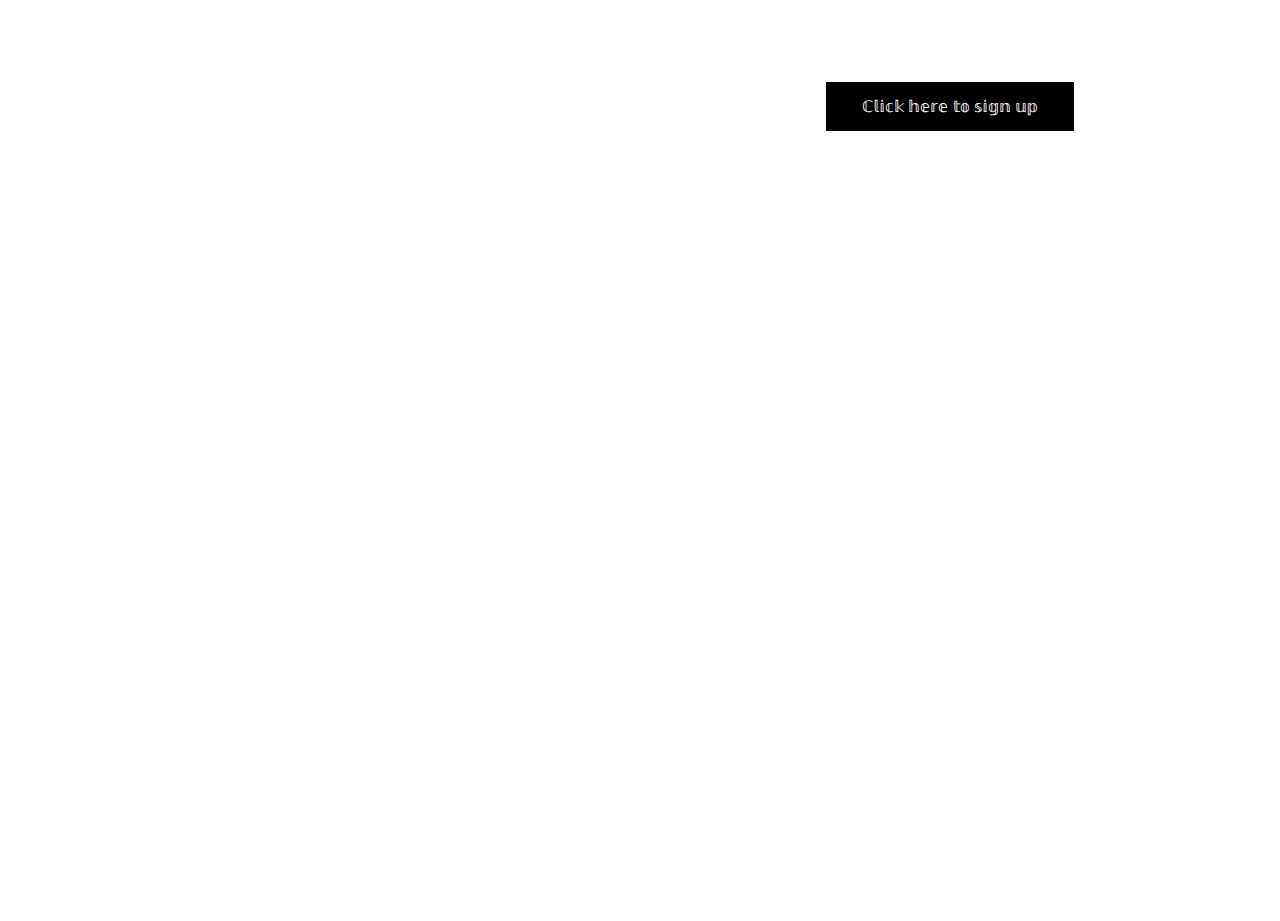
<file: templates/index.html>
<!doctype html>
<link href="/static/style.css" rel="stylesheet" type="text/css">
<head><title>Front page</title>
</head>
<body>
    <h1> 𝕎𝕖𝕝𝕔𝕠𝕞𝕖 𝕥𝕠 𝔻𝕖𝕒𝕥𝕙𝕚𝕦𝕤 </h1>

</html>
<style>
.button {
  background-color: Black;
  border: 0.1em white solid;
  color: white;
  padding: 15px 32px;
  text-align: center;
  text-decoration: none;
  display: inline-block;
  font-size: 16px;
  margin: 0px 825px;
  cursor: pointer;
}

.button {width: 250px;}

</style>
</head>
<body>

<form action="https://deathius.squidius.repl.co/signup">
<button class="button">ℂ𝕝𝕚𝕔𝕜 𝕙𝕖𝕣𝕖 𝕥𝕠 𝕤𝕚𝕘𝕟 𝕦𝕡</button>
</file>
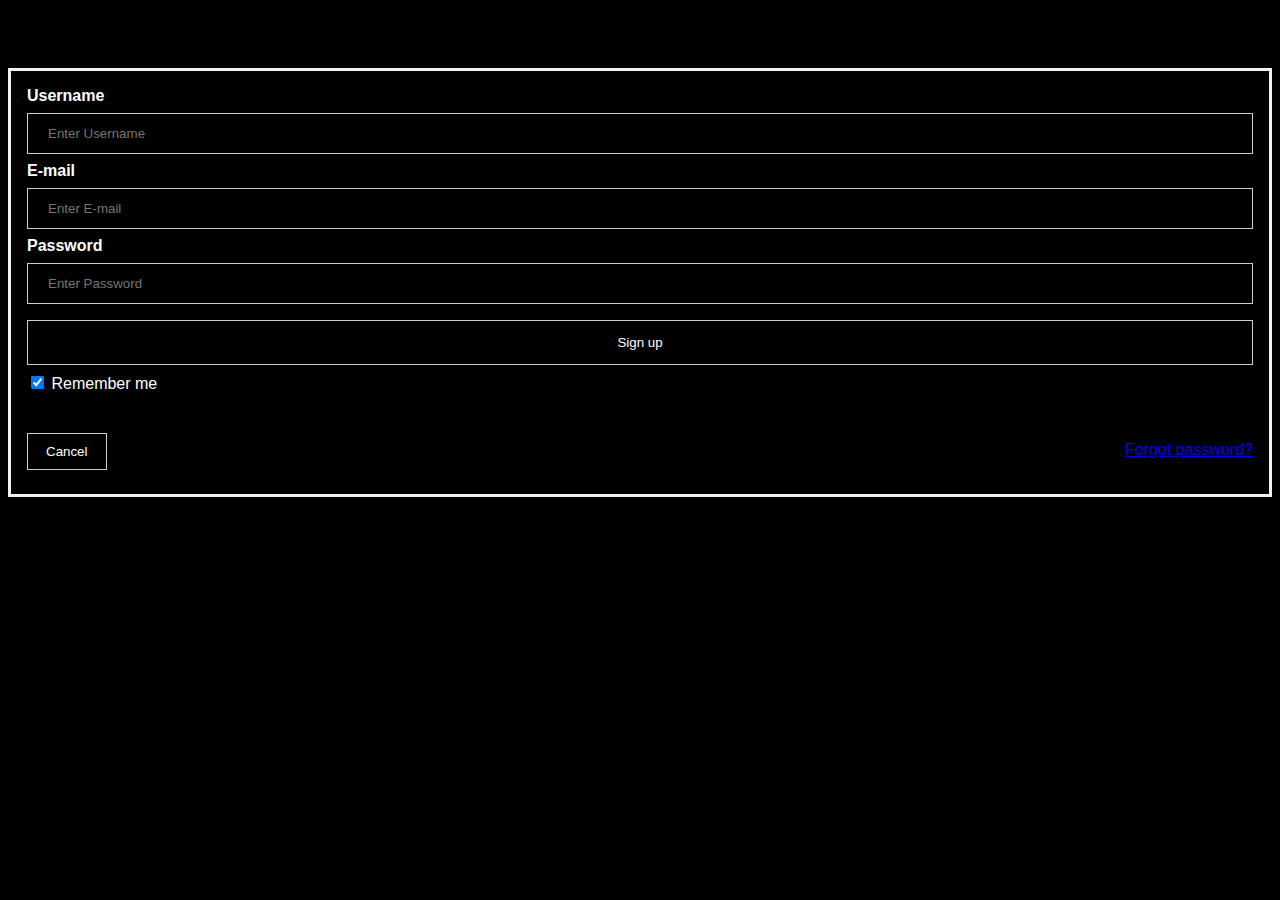
<file: templates/signup.html>
<!doctype html>
<link href="/static/style2.css" rel="stylesheet" type="text/css">
<head><title>Sign up</title>
</head>
<body>
</body>
</html>
<meta name="viewport" content="width=device-width, initial-scale=1">
<style>
body {font-family: Arial, Helvetica, sans-serif;}
form {border: 3px solid #f1f1f1;}
 
input[type=text], input[type=password] {
 width: 100%;
 padding: 12px 20px;
 margin: 8px 0;
 display: inline-block;
 border: 1px solid #ccc;
 box-sizing: border-box;
 background-color: Black;
 color: white;
}
 
button {
 background-color: Black;
 color: White;
 padding: 14px 20px;
 margin: 8px 0;
 border: 1px solid #ccc;
 cursor: pointer;
 width: 100%;
}
 
button:hover {
 opacity: 0.8;
}
 
.cancelbtn {
 width: auto;
 padding: 10px 18px;
 background-color: Black;
 color: white;

}
 

.container {
 padding: 16px;
 background-color: Black;
}
 
span.psw {
 float: right;
 padding-top: 16px;
}
 
/* Change styles for span and cancel button on extra small screens */
@media screen and (max-width: 300px) {
 span.psw {
    display: block;
    float: none;
 }
 .cancelbtn {
    width: 100%;
 }
}
</style>
</head>
<body>
 
<h2>Sign up</h2>
 
<form action="/welcome/" method="post">
 <div class="container" style= "color:white">

   <label for="uname"><b>Username</b></label>
   <input type="text" placeholder="Enter Username" name="uname" required>
 
   <label for="em"><b>E-mail</b></label>
   <input type="text" placeholder="Enter E-mail" name="em" required>
 
   <label for="psw"><b>Password</b></label>
   <input type="password" placeholder="Enter Password" name="psw" required>
      
   <button type="submit">Sign up</button>
   <label>
     <input type="checkbox" checked="checked" name="remember"> Remember me
   </label>
 </div>
 
 <div class="container" style="background-color:black">
   <button type="button" class="cancelbtn">Cancel</button>
   <span class="psw">Forgot <a href="#">Forgot password?</a></span>
 </div>
</form>
 
</body>
</html>
</file>
<file: static/style.css>
body{
    background-image: url('https://gifimage.net/wp-content/uploads/2017/09/1920-x-1080-gif-.gif');
    background-size: cover;
   
    
    
    height: 100vh;
    padding:0;
    margin:0;
}


h1 {
  color:rgb(255, 255, 255);
  text-align: center;
}


p {
  color: blue;
}


style {
 text-align: center; 
}
</file>
<file: static/style2.css>
body {
  background-color: black
}

h1 {
  color:cyan;
}
</file>
